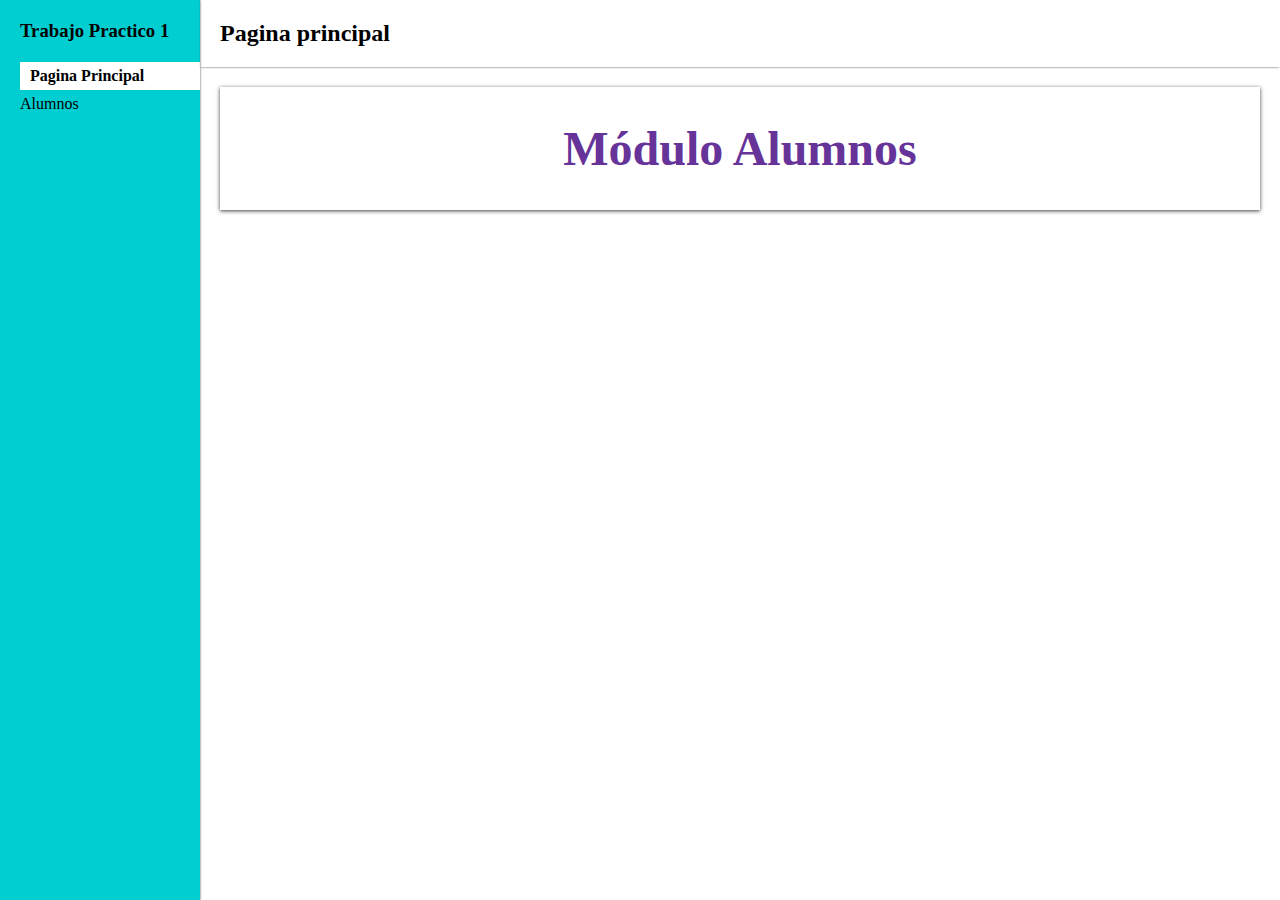
<file: pages/index.html>
<!DOCTYPE html>
<html lang="en">
  <head>
    <meta charset="UTF-8" />
    <meta name="viewport" content="width=device-width, initial-scale=1.0" />
    <title>TP1</title>
    <link rel="stylesheet" href="../assets/styles.css" />
  </head>
  <body>
    <main id="main">
      <aside id="aside">
        <div id="div1"><h3>Trabajo Practico 1</h3></div>
        <div id="div2">
          <div id="div2">
            <a href="index.html">
              <div class="menu selected" id="menu1"><p>Pagina Principal</p></div>
            </a>
            <a href="../pages/table.html">
              <div class="menu" id="menu2"><p>Alumnos</p></div>
            </a>
          </div>
        </div>
      </aside>

      <section id="section">
        <header id="header">
          <div><h2>Pagina principal</h2></div>
        </header>

        <article id="article">
          <a href="../pages/table.html">
            <div id="card">
              <h1>Módulo Alumnos</h1>
            </div>
          </a>
        </article>
      </section>
    </main>
  </body>
</html>
</file>
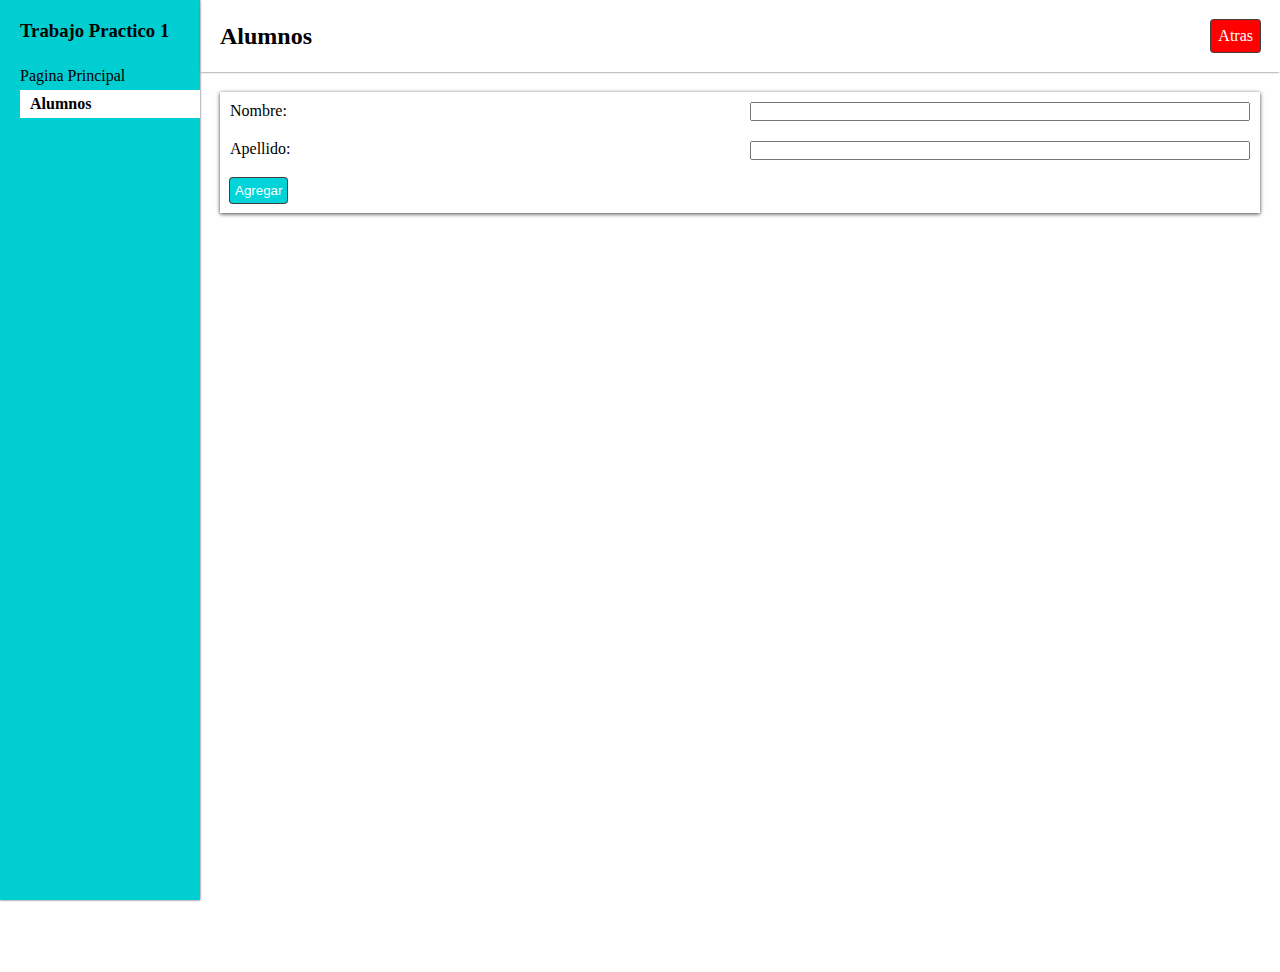
<file: pages/form.html>
<!DOCTYPE html>
<html lang="en">
  <head>
    <meta charset="UTF-8" />
    <meta name="viewport" content="width=device-width, initial-scale=1.0" />
    <title>Formulario</title>
    <script src="../script/getListStudents.js"></script>
    <script src="../script/addStudent.js"></script>
    <link rel="stylesheet" href="../assets/styles.css" />
  </head>
  <body>
    <main id="main">
      <aside id="aside">
        <div id="div1"><h3>Trabajo Practico 1</h3></div>
        <div id="div2">
          <div id="div2">
            <a href="../pages/index.html">
              <div class="menu " id="menu1"><p>Pagina Principal</p></div>
            </a>
            <a href="../pages/table.html">
              <div class="menu selected" id="menu2"><p>Alumnos</p></div>
            </a>
          </div>
        </div>
      </aside>

      <section id="section">
        <header id="header">
          <div><h2>Alumnos</h2></div>
          <a href="table.html"> <div class="header-button-back">Atras</div> </a>
        </header>

        <article id="article-form">
          <div id="box1-form">
            <form onsubmit="addStudent(event)" id="form">
              <div class="box-form">
                <p class="form-item">Nombre:</p>
                <p class="form-item">Apellido:</p>
                <div>
                  <button type="submit" class="form-item" id="add-button">Agregar</button>
                </div>
              </div>
              <div class="box-form">
                <input type="text" placeholder="" id="name" required class="form-item"/>
                <input
                  type="text"
                  placeholder=""
                  id="lastName"
                  required
                  class="form-item"
                />
              </div>
            </form>
          </div>
        </article>
      </section>
    </main>
  </body>
</html>
</file>
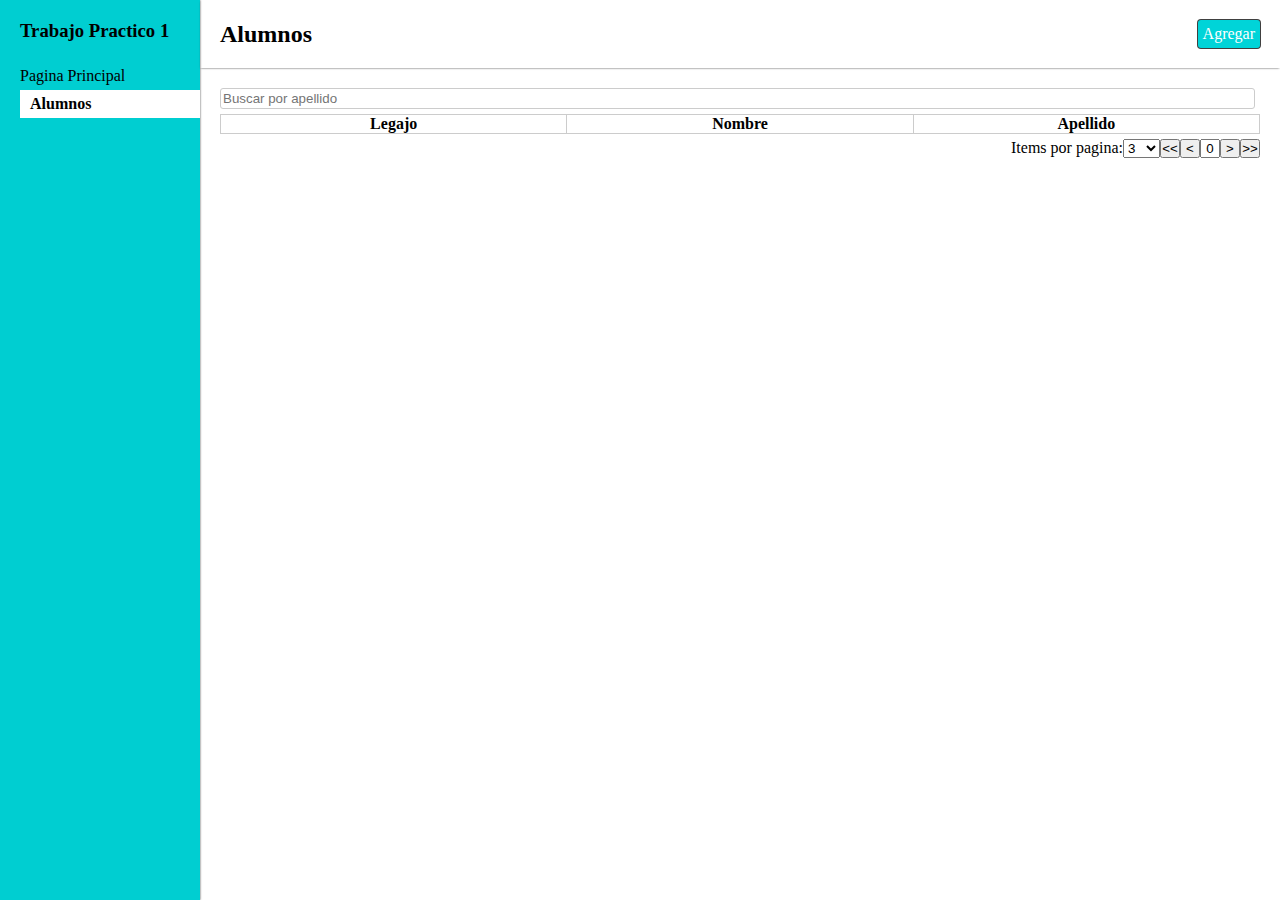
<file: pages/table.html>
<!DOCTYPE html>
<html lang="en">
  <head>
    <meta charset="UTF-8" />
    <meta name="viewport" content="width=device-width, initial-scale=1.0" />
    <title>TP1</title>
    <script src="../script/getListStudents.js"></script>
    <script src="../script/pagination.js"></script>
    <link rel="stylesheet" href="../assets/styles.css" />
  </head>
  
  <body>
    <main id="main">
      <aside id="aside">
        <div id="div1"><h3>Trabajo Practico 1</h3></div>
        <div id="div2">
          <a href="index.html">
            <div class="menu" id="menu1"><p>Pagina Principal</p></div>
          </a>
          <a href="../pages/table.html">
            <div class="menu selected" id="menu2"><p>Alumnos</p></div>
          </a>
        </div>
      </div>
      </aside>

      <section id="section">
        <header id="header">
          <div ><h2>Alumnos</h2></div>
          <div id="add-button"><a href="form.html">Agregar</a></div>
         </header>


        <article id="article">
          <div class="flex-horizontal"> 
            <input type="search" name="search" id="search-bar" placeholder="Buscar por apellido">
          </div>

            <table>
              <thead>
                  <tr>
                      <th>Legajo</th>
                      <th>Nombre</th>
                      <th>Apellido</th>
                  </tr>
              </thead>
              <tbody id="student_table">
              </tbody>
          </table>
          
          <div class="pagination">
            <input  type="button" value=">>" id="pag-btn" onclick="goToLastPage()">
            <input  type="button" value=">" id="pag-btn" onclick="increasePageNumber()">
            <input type="number" name="pag-index" id="pag-index" value="1" readonly>
            <input  type="button" value="<" id="pag-btn" onclick="decreasePageNumber()">
            <input  type="button" value="<<" id="pag-btn" onclick="goToFirtsPage()">
            <select id="pag-options" name="pag-options">
              <option value="3">3</option>
              <option value="5">5</option>
              <option value="10">10</option>
              <option value="15">15</option>
              <option value="20">20</option>
            </select>
            <p>Items por pagina: </p>
          </div>

        </article>
      </section>


    </main>
    <script src="../script/showTable.js"></script>
    <script src="../script/search.js"></script>
  </body>
</html>
</file>
<file: assets/styles.css>
* {
  margin: 0;
  padding: 0;
  box-sizing: border-box;
}
button{
  border: none;
}

a{
  text-decoration: none; 
  color: inherit;
}

#main {
  display: flex;
  flex-direction: row;
  justify-content: flex-start;
  height: 100vh;
}

#section {
  flex: 1;
}

#aside {
  width: 200px;
  background-color: darkturquoise;
  padding-left: 20px;
  box-shadow: 0px 0px 2px 0px rgba(0, 0, 0, 0.75);
}

#div1 {
  margin: 20px 10px 20px 0px;
}

#div2 {
  margin-bottom: 10px;
}

.menu {
  padding-top: 5px;
  padding-bottom: 5px;
}


.menu:hover {
  background-color: paleturquoise;
}

.menu.selected {
  padding-left: 10px;
  background-color: white;
  font-weight: bold;
}

#header {
  box-shadow: 0px 1px 2px -1px rgba(0, 0, 0, 0.75);
  padding: 20px;
  display: flex;
  justify-content: space-between;
  align-items: center;
}

#add-button {
  background-color: rgb(0, 212, 216);
  color: white;
  padding: 5px;
  cursor: pointer;
  border-radius: 3px;
  box-shadow: 0px 0px 0px 1px rgba(0, 0, 0, 0.75);
}

.header-button-back {
  box-shadow: 0px 0px 0px 1px rgba(0, 0, 0, 0.75);
  padding: 7px;
  background-color: red;
  color: white;
  cursor: pointer;
  border-radius: 3px;
}

#article {
  height: 50%;
  padding: 20px;
  width: 100%;
}

#card {
  padding-top: 20px;
  padding-bottom: 20px;
  display: flex;
  flex-direction: column;
  justify-content: center;
  align-items: center;
  height: 30%;
  box-shadow: 0px 1px 4px 0px rgba(0, 0, 0, 0.75);
  font-size: 1.5rem;
  color:rebeccapurple;
}

.flex-horizontal {
  display: flex;
  width: 100%;
  padding-bottom: 5px;
}

#search-bar {
  width: 100%;
  margin-right: 5px;
  border: 1px, solid, #ccc;
  padding: 2px;
  border-radius: 3px;
}

#search-btn {
  width: 50px;
}

table {
  width: 100%;
  border-collapse: collapse;
  table-layout: fixed;
}

th,
td {
  border: 1px, solid, #ccc;
}

table th,
table td {
  width: 33%;
}

thead th,
thead td {
  text-align: center;
}

tbody th,
tbody td {
  text-align: left;
  color: #4d4d4d;
}

.pagination {
  display: flex;
  width: 100%;
  flex-direction: row-reverse;
  padding-top: 5px;
}

#pag-btn {
  width: 20px;
}

#pag-index {
  width: 20px;
  text-align: center;
}

input[type="number"]::-webkit-inner-spin-button,
input[type="number"]::-webkit-outer-spin-button {
  -webkit-appearance: none;
  margin: 0;
}

#form {
  display: flex;
  flex-direction: row;
  width: 100%;
}

.box-form {
  display: flex;
  flex-direction: column;
  width: 100%;
}

.form-item {
  display: flex;
  flex-direction: row;
  margin: 10px;
}

#article-form {
  height: 100%;
  padding: 20px;
  width: 100%;
}

#box1-form {
  display: flex;
  flex-direction: column;
  justify-content: center;
  align-items: center;
  box-shadow: 0px 1px 4px 0px rgba(0, 0, 0, 0.75);
}
</file>
